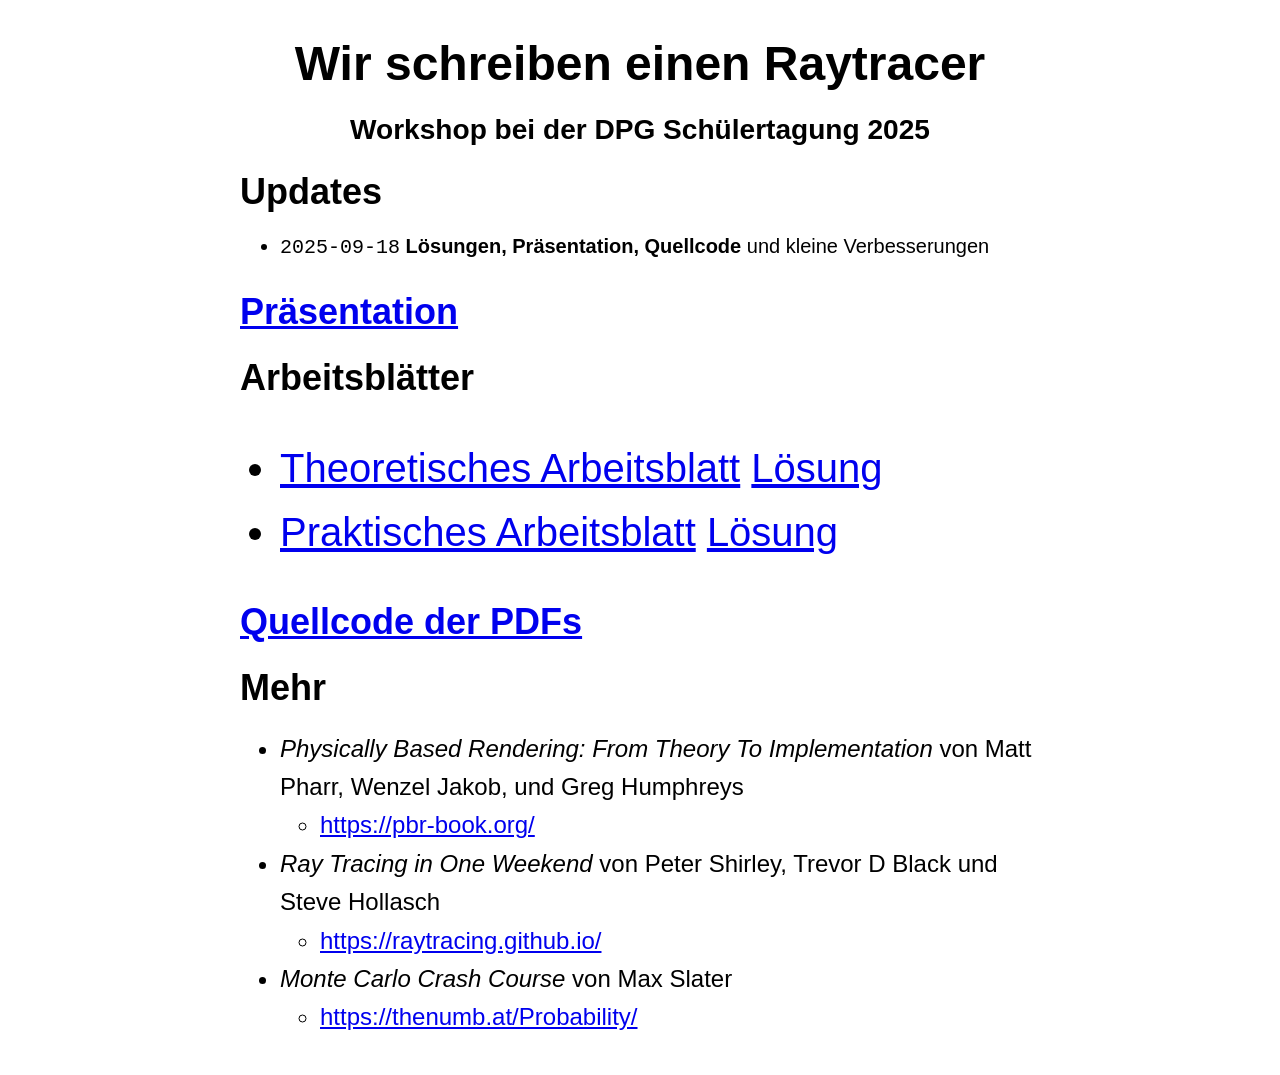
<file: dpg25/index.html>
<!DOCTYPE html>

<head>
    <meta charset="utf-8">
    <meta name="viewport" content="width=device-width">
    <title>Raytracing Workshop - DPG Schülertagung 2025</title>
    <link rel="stylesheet" href="page.css">
</head>

<body>
    <h1 style="text-align: center">Wir schreiben einen Raytracer</h1>
    <h3 style="text-align: center">Workshop bei der DPG Schülertagung 2025</h3>
    <h2>Updates</h2>
    <ul style="font-size: 15pt">
        <li> <tt>2025-09-18</tt> <b>Lösungen, Präsentation, Quellcode</b> und kleine Verbesserungen</li>
    </ul>
    <h2><a href=./main.pdf>Präsentation</a></h2>
    <h2>Arbeitsblätter</h2>
    <ul style="font-size: 30pt">
        <li> <a href=./theory.pdf>Theoretisches Arbeitsblatt</a> <a href=./sol_theory.pdf>Lösung</a> </li>
        <li> <a href=./practical.pdf>Praktisches Arbeitsblatt</a> <a href="https://www.shadertoy.com/view/3c2BRz">Lösung</a> </li>
    </ul>

    <h2><a href="https://codeberg.org/ascharpegge/dpg25">Quellcode der PDFs</a></h2>

    <h2>Mehr</h2>

    <ul>
        <li>
            <em>Physically Based Rendering: From Theory To Implementation</em> von Matt Pharr, Wenzel Jakob, und Greg Humphreys
            <ul><li><a href=https://pbr-book.org/>https://pbr-book.org/</a></li></ul>
        </li>
        <li>
            <em>Ray Tracing in One Weekend</em> von Peter Shirley, Trevor D Black und Steve Hollasch
            <ul><li><a href=https://raytracing.github.io/>https://raytracing.github.io/</a></li></ul>
        </li>
        <li>
            <em>Monte Carlo Crash Course</em> von Max Slater
            <ul><li><a href=https://thenumb.at/Probability/>https://thenumb.at/Probability/</a></li></ul>
        </li>
    </ul>
</body>
</file>
<file: dpg25/page.css>
body {
    margin: 40px auto;
    max-width: 800px;
    font-size: 18pt;
    line-height: 1.6;
    font-family: sans-serif;
}

h1, h2, h3 {
    margin-bottom: 0pt;
    padding-bottom: 0pt;
    line-height: 1.0;
}
</file>
